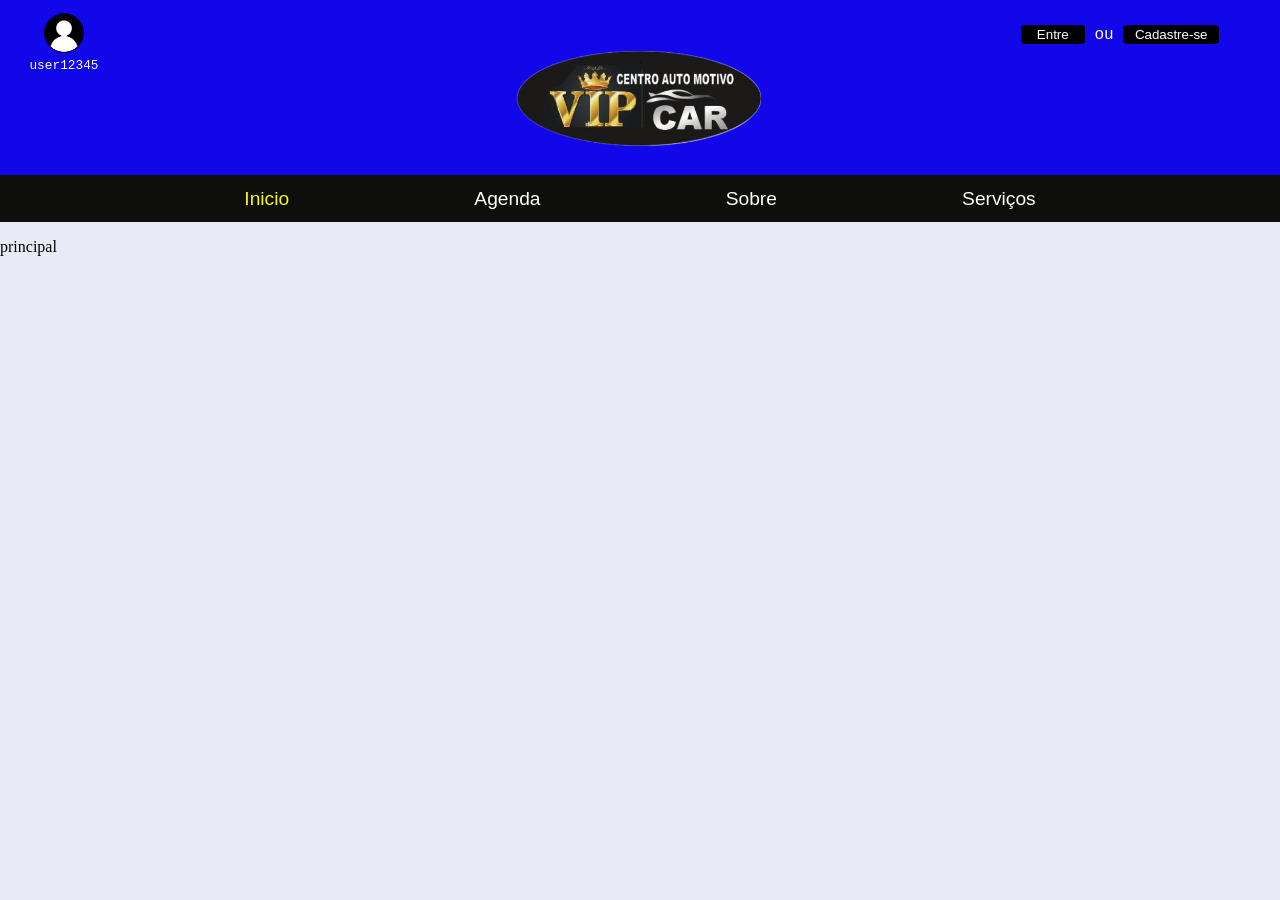
<file: index.html>
<!DOCTYPE html>
<html lang="en">
<head>
    <meta charset="UTF-8">
    <meta http-equiv="X-UA-Compatible" content="IE=edge">
    <meta name="viewport" content="width=device-width, initial-scale=1.0">
    <link rel="stylesheet" href="estilos.css">
    <link rel="icon" href="icon.png" type="image/png">
    <title>SERVICES</title>
</head>
<body>
    <header >
        <a href="perfil.html">
            <img id="user" src="user.png">
            <p id="name">user12345</p>
         </a>
         <p id="logar"><a href="login.html"><button id="entre">Entre</button></a> ou <a href="cadastro.html"><button id="cadastrar">Cadastre-se</button></a></p>
         <img src="vipcar.png" id="logo">
         <nav>
            <ul>
                <a class="menu"  id="este" href="principal.html">Inicio</a>
                <a class="menu" href="agenda.html">Agenda</a>
                <a class="menu" href="sobre.html">Sobre</a>
                <a class="menu" href="servicos.html">Serviços</a>
            </ul> 
        </nav>
    </header>
    <p>principal</p>
    <script src="eventos.js"></script>
</body>
</html>
</file>
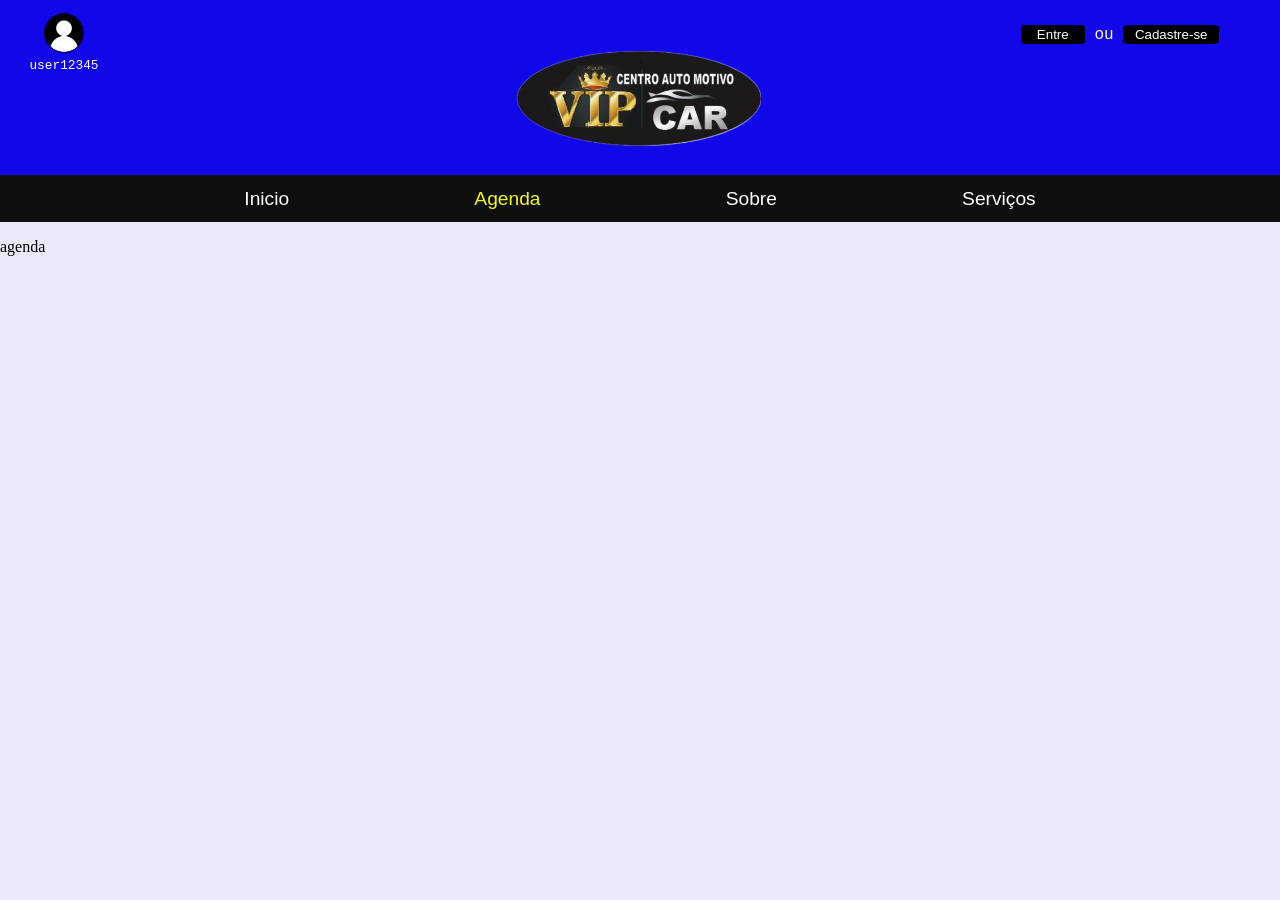
<file: agenda.html>
<!DOCTYPE html>
<html lang="en">
<head>
    <meta charset="UTF-8">
    <meta http-equiv="X-UA-Compatible" content="IE=edge">
    <meta name="viewport" content="width=device-width, initial-scale=1.0">
    <link rel="stylesheet" href="estilos.css">
    <link rel="icon" href="icon.png" type="image/png">
    <title>SERVICES</title>
</head>
<body>
    <header >
        <a href="perfil.html">
            <img id="user" src="user.png">
            <p id="name">user12345</p>
         </a>
         <p id="logar"><a href="login.html"><button id="entre">Entre</button></a> ou <a href="cadastro.html"><button id="cadastrar">Cadastre-se</button></a></p>
         <img src="vipcar.png" id="logo">
         <nav>
            <ul>
                <a class="menu" href="principal.html">Inicio</a>
                <a class="menu" id="este" href="agenda.html">Agenda</a>
                <a class="menu" href="sobre.html">Sobre</a>
                <a class="menu" href="servicos.html">Serviços</a>
            </ul> 
        </nav>
    </header>
    <p>agenda</p>
    <script src="eventos.js"></script>
</body>
</html>
</file>
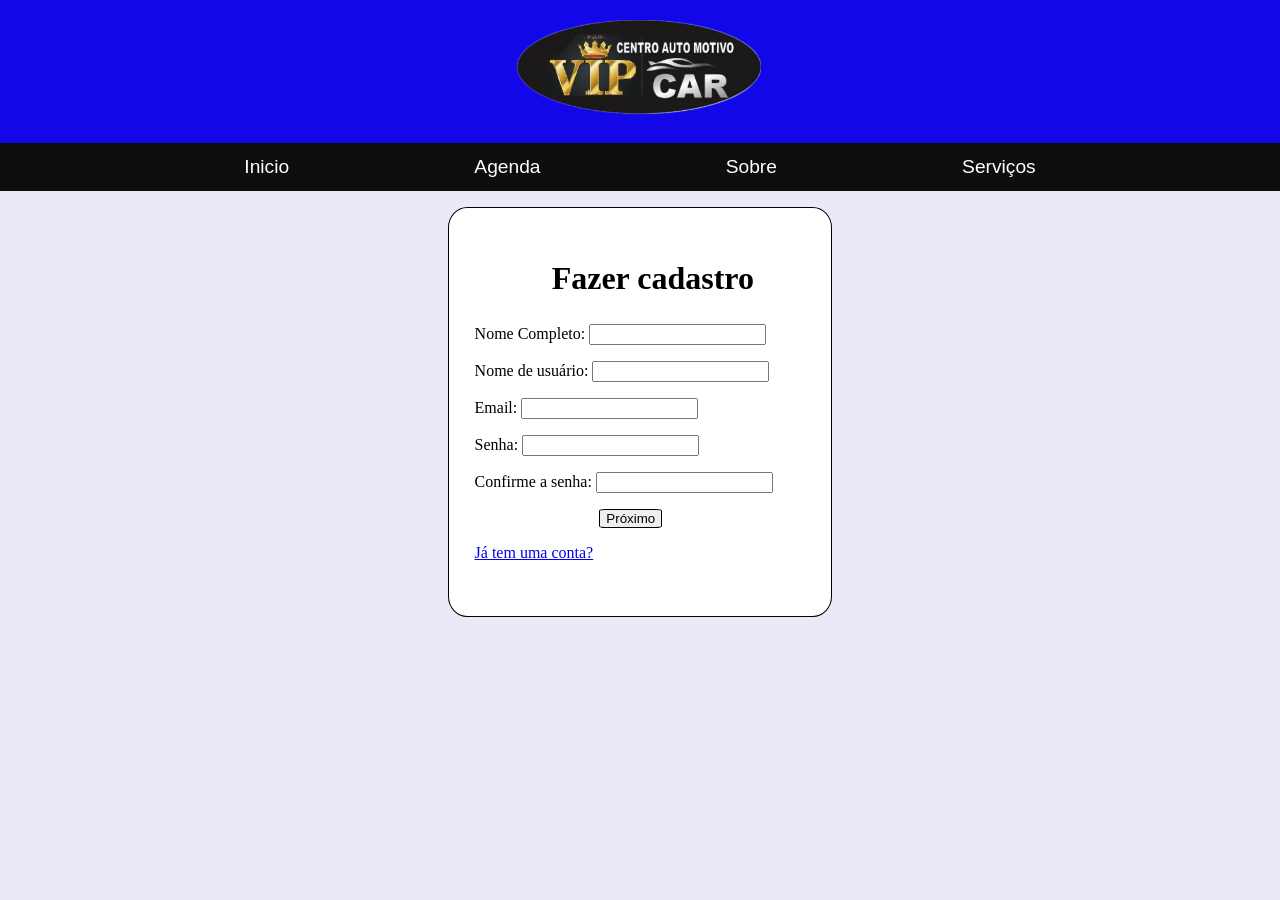
<file: cadastro.html>
<!DOCTYPE html>
<html lang="en" id="diferente">
<head>
    <meta charset="UTF-8">
    <meta http-equiv="X-UA-Compatible" content="IE=edge">
    <meta name="viewport" content="width=device-width, initial-scale=1.0">
    <link rel="stylesheet" href="estilos.css">
    <link rel="icon" href="icon.png" type="image/png">
    <title>SERVICES</title>
</head>
<body id="diferente">
    <header id="dif">
        <img src="vipcar.png" id="logo">
         <nav>
            <ul id="barracad">
                <a class="menu" href="principal.html">Inicio</a>
                <a class="menu" href="agenda.html">Agenda</a>
                <a class="menu" href="sobre.html">Sobre</a>
                <a class="menu" href="servicos.html">Serviços</a>
            </ul> 
        </nav>
    </header>
    <div>
    <div id="cadastro">
        <h2>Fazer cadastro</h2>
        <p>Nome Completo: <input type="text"></p>
        <p>Nome de usuário: <input type="text"></p>
        <p>Email: <input type="text"></p>
        <p>Senha: <input type="text"></p>
        <p>Confirme a senha: <input type="text"></p>
        <p><button id="botaocadastro">Próximo</button></p>
        <p><a href="login.html" id="tem">Já tem uma conta?</a></p>
    </div>
    </div>
    <script src="eventos.js"></script>
</body>
</html>
</file>
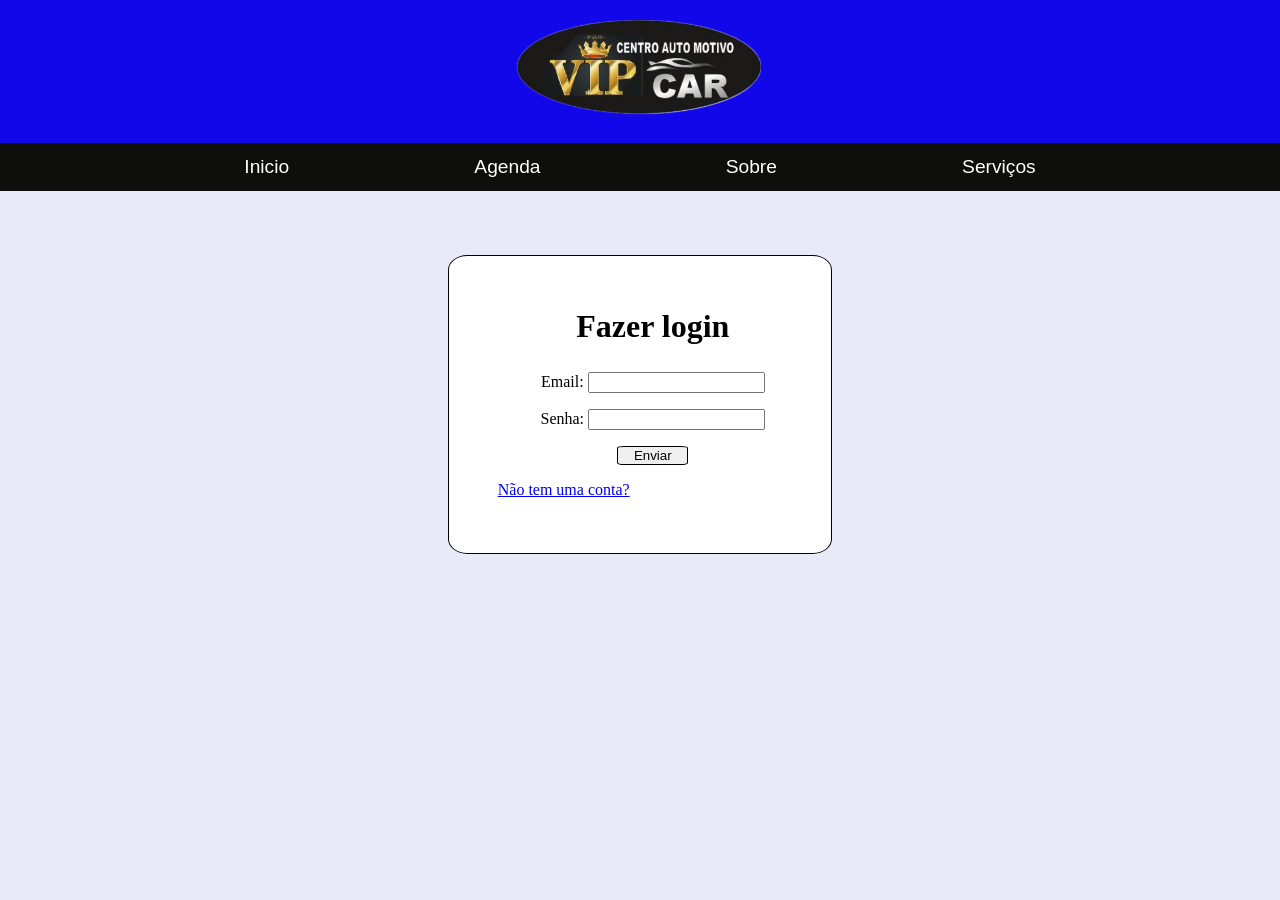
<file: login.html>
<!DOCTYPE html>
<html lang="en" id="diferente">
<head>
    <meta charset="UTF-8">
    <meta http-equiv="X-UA-Compatible" content="IE=edge">
    <meta name="viewport" content="width=device-width, initial-scale=1.0">
    <link rel="stylesheet" href="estilos.css">
    <link rel="icon" href="icon.png" type="image/png">
    <title>SERVICES</title>
</head>
<body id="diferente">
    <header id="dif">
        <img src="vipcar.png" id="logo">
         <nav>
            <ul>
                <a class="menu" href="principal.html">Inicio</a>
                <a class="menu" href="agenda.html">Agenda</a>
                <a class="menu" href="sobre.html">Sobre</a>
                <a class="menu" href="servicos.html">Serviços</a>
            </ul> 
        </nav>
    </header>
    <div>
    <div id="login">
        <h2>Fazer login</h2>
        <p>Email: <input type="text"></p>
        <p>Senha: <input type="text"></p>
        <p><button id="botaologin">Enviar</button></p>
        <p><a href="cadastro.html" id="novo">Não tem uma conta?</a></p>
    </div>
    </div>
    <script src="eventos.js"></script>
</body>
</html>
</file>
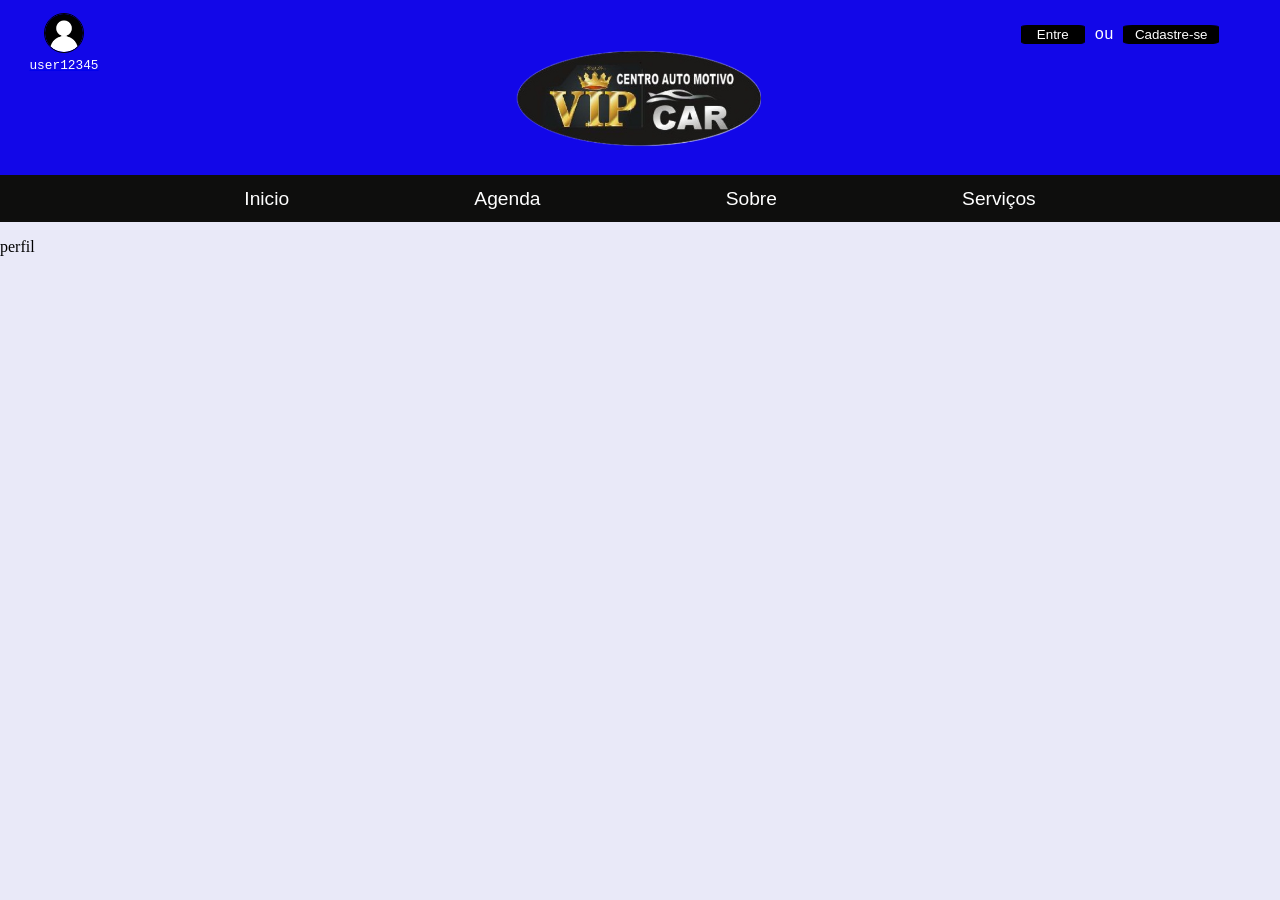
<file: perfil.html>
<!DOCTYPE html>
<html lang="en">
<head>
    <meta charset="UTF-8">
    <meta http-equiv="X-UA-Compatible" content="IE=edge">
    <meta name="viewport" content="width=device-width, initial-scale=1.0">
    <link rel="stylesheet" href="estilos.css">
    <link rel="icon" href="icon.png" type="image/png">
    <title>SERVICES</title>
</head>
<body>
    <header >
        <a href="perfil.html">
            <img id="user" src="user.png">
            <p id="name" id="este">user12345</p>
         </a>
            <p id="logar"><a href="login.html"><button id="entre">Entre</button></a> ou <a href="cadastro.html"><button id="cadastrar">Cadastre-se</button></a></p>
         <img src="vipcar.png" id="logo">
         <nav>
            <ul>
                <a class="menu" href="principal.html">Inicio</a>
                <a class="menu" href="agenda.html">Agenda</a>
                <a class="menu" href="sobre.html">Sobre</a>
                <a class="menu" href="servicos.html">Serviços</a>
            </ul> 
        </nav>
    </header>
    <p>perfil</p>
    <script src="eventos.js"></script>
</body>
</html>
</file>
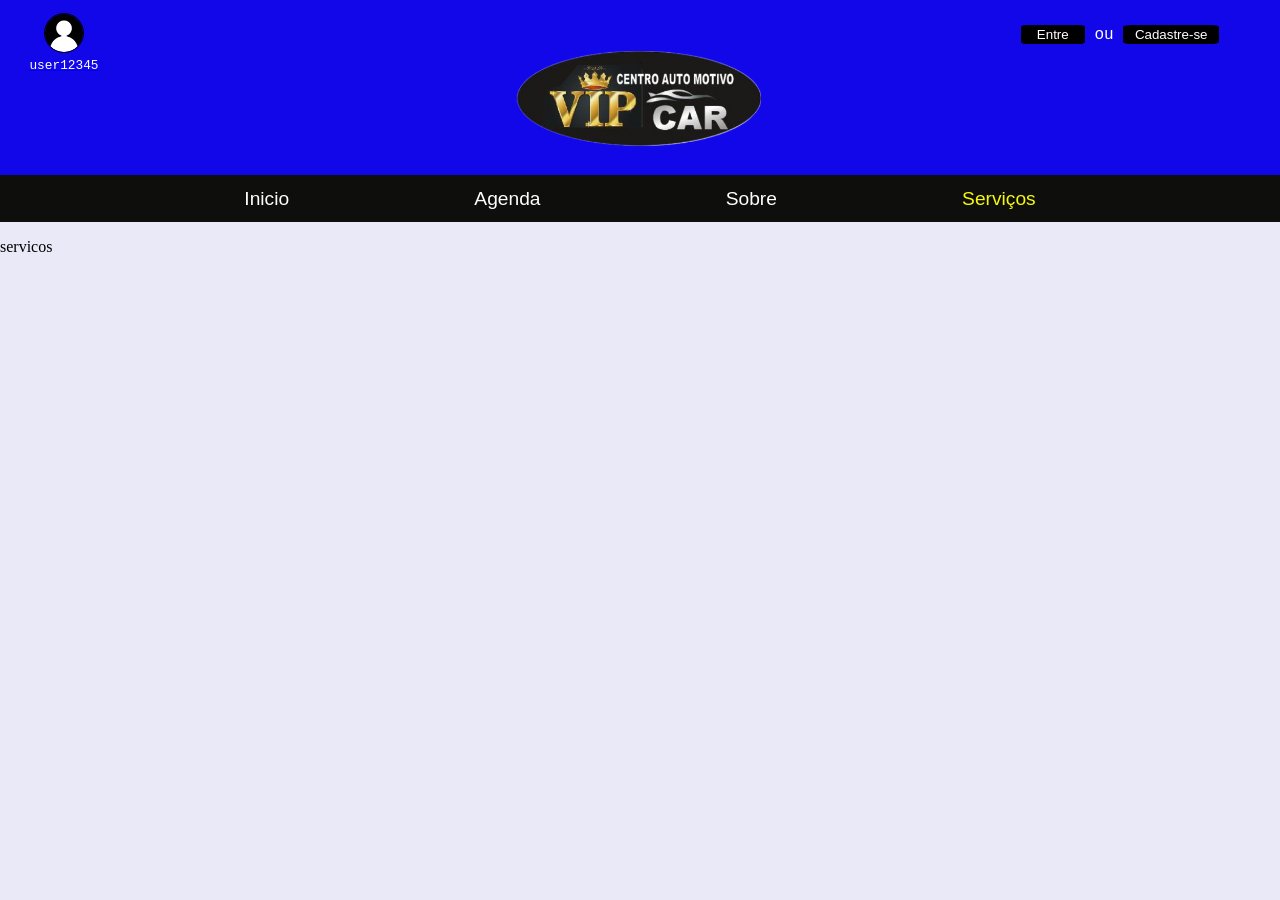
<file: servicos.html>
<!DOCTYPE html>
<html lang="en">
<head>
    <meta charset="UTF-8">
    <meta http-equiv="X-UA-Compatible" content="IE=edge">
    <meta name="viewport" content="width=device-width, initial-scale=1.0">
    <link rel="stylesheet" href="estilos.css">
    <link rel="icon" href="icon.png" type="image/png">
    <title>SERVICES</title>
</head>
<body>
    <header >
        <a href="perfil.html">
            <img id="user" src="user.png">
            <p id="name">user12345</p>
         </a>
        
         <p id="logar"><a href="login.html"><button id="entre">Entre</button></a> ou <a href="cadastro.html"><button id="cadastrar">Cadastre-se</button></a></p>
         <img src="vipcar.png" id="logo">
         <nav>
            <ul>
                <a class="menu" href="principal.html">Inicio</a>
                <a class="menu" href="agenda.html">Agenda</a>
                <a class="menu" href="sobre.html">Sobre</a>
                <a class="menu" id="este" href="servicos.html">Serviços</a>
            </ul> 
        </nav>
    </header>
    <p>servicos</p>
    <script src="eventos.js"></script>
</body>
</html>
</file>
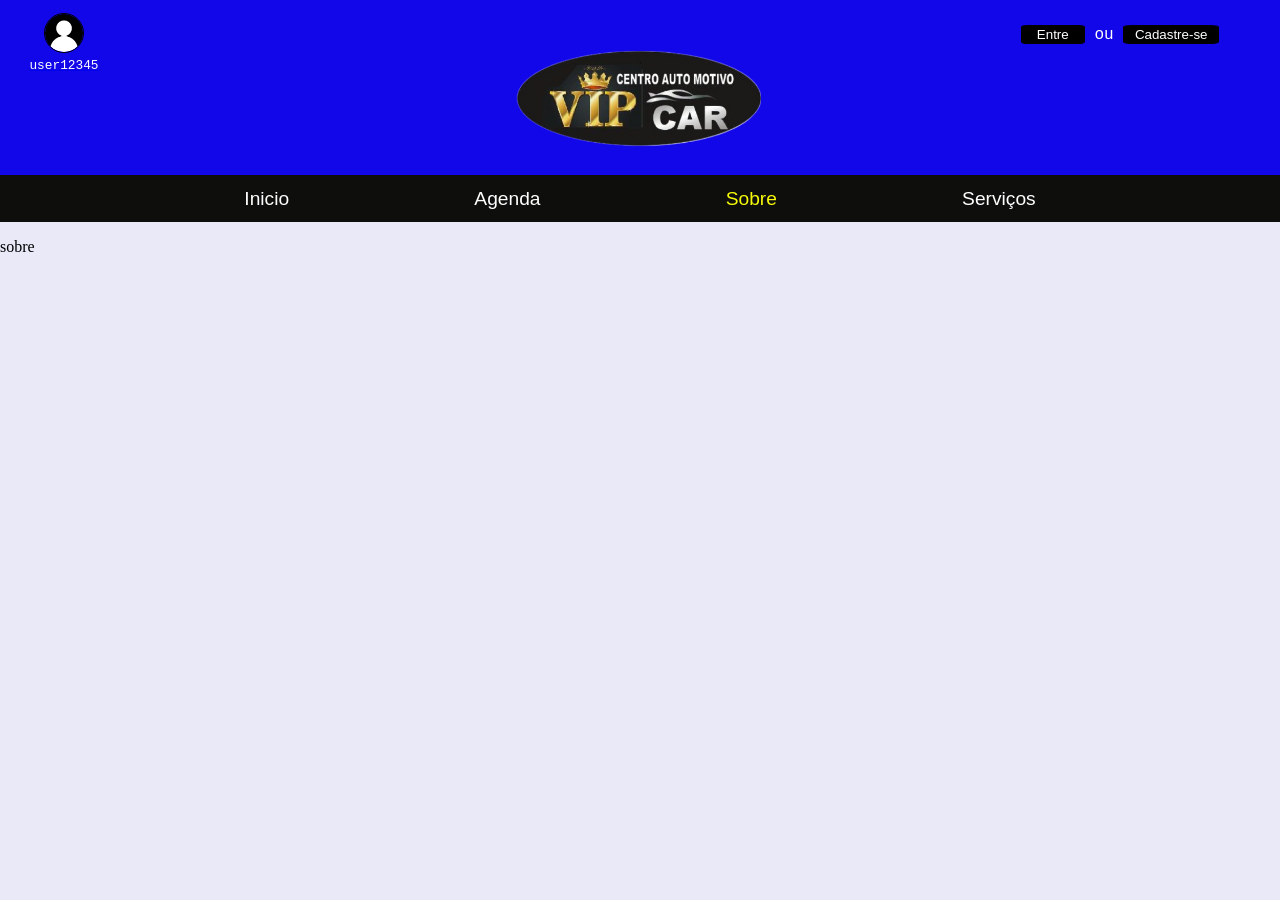
<file: sobre.html>
<!DOCTYPE html>
<html lang="en">
<head>
    <meta charset="UTF-8">
    <meta http-equiv="X-UA-Compatible" content="IE=edge">
    <meta name="viewport" content="width=device-width, initial-scale=1.0">
    <link rel="stylesheet" href="estilos.css">
    <link rel="icon" href="icon.png" type="image/png">
    <title>SERVICES</title>
</head>
<body>
    <header >
        <a href="perfil.html">
            <img id="user" src="user.png">
            <p id="name">user12345</p>
         </a>
            <p id="logar"><a href="login.html"><button id="entre">Entre</button></a> ou <a href="cadastro.html"><button id="cadastrar">Cadastre-se</button></a></p>
         <img src="vipcar.png" id="logo">
         <nav>
            <ul>
                <a class="menu" href="principal.html">Inicio</a>
                <a class="menu" href="agenda.html">Agenda</a>
                <a class="menu" id="este" href="sobre.html">Sobre</a>
                <a class="menu" href="servicos.html">Serviços</a>
            </ul> 
        </nav>
    </header>
    <p>sobre</p>
    <script src="eventos.js"></script>
</body>
</html>
</file>
<file: estilos.css>
html, body{
    min-height: 100%;
    background-color: rgb(233, 233, 248);
    margin: 0;
}

header{
    background-color: rgb(18, 7, 232);
    margin: 0%;
    text-align: center;
    padding-top: 1%;
    font-family: 'Courier New', Courier, monospace;
}

#botaocadastro{
    border: 1px solid black;
    border-radius: 10%;
    text-align: center;
    margin-left: 35%;
}

#logar{
    margin-left: 75%;
    margin-bottom: 0%;
    color: white;
}

#entre{
    background-color: black;
    color: white;
    border: 1px solid black;
    border-radius: 10%;
    width: 20%;
    height: 25%;
}
#cadastrar{
    background-color: black;
    color: white;
    border: 1px solid black;
    border-radius: 10%;
    width: 30%;
    height: 25%;
}

#botaologin{
    border: 1px solid black;
    border-radius: 10%;
    width: 20%;
    height: 25%;
}

#novo{
    margin-bottom: 0%;
    margin-right: 50%;
}

#tem{
    margin-bottom: 1%;
}


ul{
    background-color: rgb(14, 14, 13);
    padding: 1%;
}

.menu{
   width: 100%;
   height: 100%;
   font-size: 120%;
   padding: 7%;
   padding-bottom: 0%;
   padding-top: 0%;
   font-family: 'Gill Sans', 'Gill Sans MT', Calibri, 'Trebuchet MS', sans-serif;
   color: rgb(254, 254, 254);
   display: inline;
   text-decoration: none;
}

#user{
    margin-right: 85%;
    width: 3%;
    border: 1px solid black;
    border-radius: 55%;
    margin-right: 90%;
    margin-bottom: 10%;
}

h2{
    font-size: 200%;
    text-align: center;
}


#cadastro{
border: 1px solid black;
border-radius: 5%;
background-color: white;
margin-left: 35%;
margin-right: 35%;
padding-top: 2%;
border-right: 100%;
padding-left: 2%;
padding-bottom: 3%;
}

#logo{
    width: 20%;
}

#login{
    border: 1px solid black;
    border-radius: 5%;
    margin-left: 35%;
    margin-right: 35%;
    margin-top: 5%;
    background-color: white;
    text-align: center;
    padding-top: 2%;
    border-right: 100%;
    padding-left: 2%;
    padding-bottom: 3%;
}

#name{
    margin-top: -10%;
    margin-bottom: -5%;
    margin-right: 90%;
    color: white;
    text-decoration: none;
    font-size: 80%;
}

.menu:hover{
  color: rgb(246, 250, 8);
}

#este{
    color: rgb(246, 250, 8);
}
</file>
